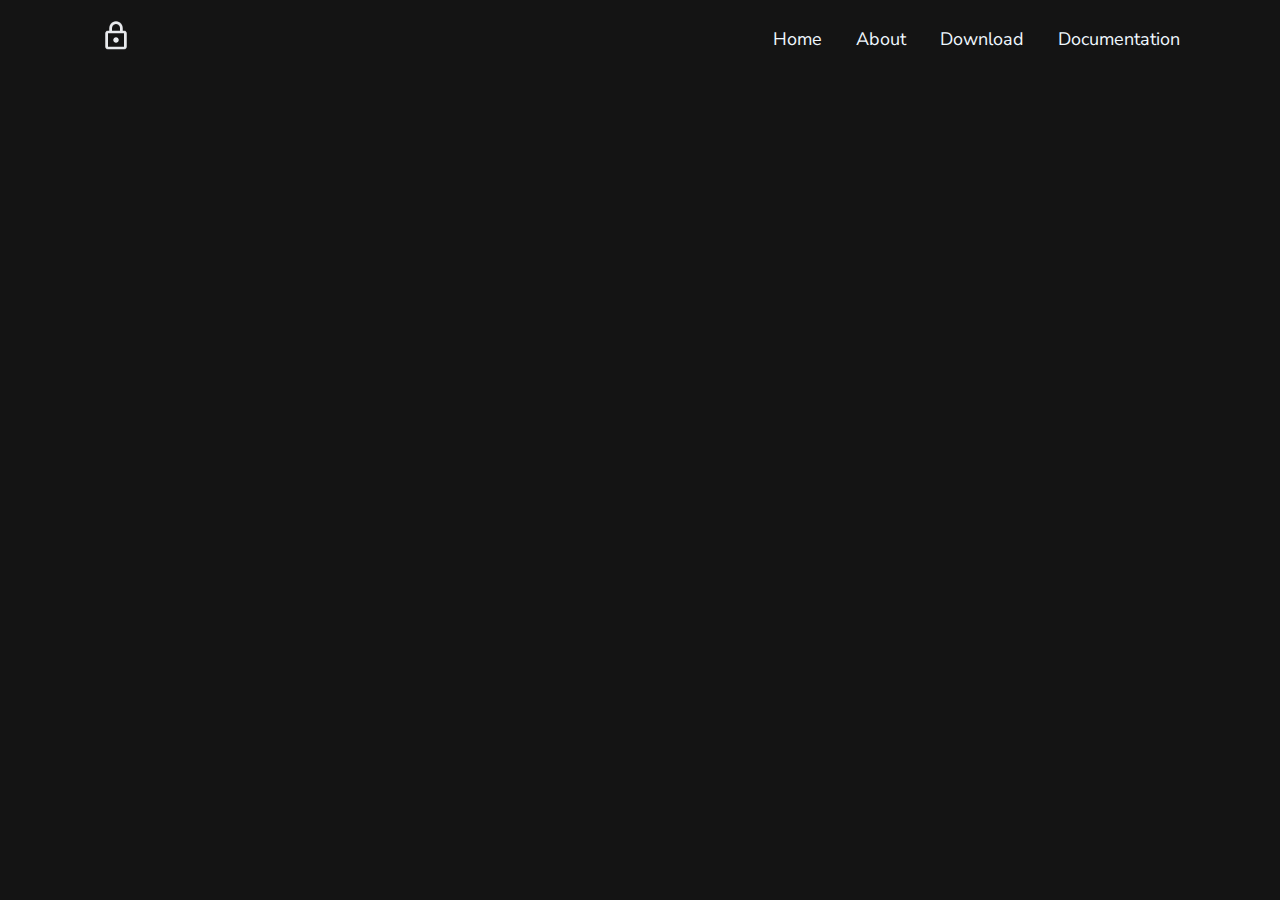
<file: pages/about.html>
<!DOCTYPE html>
<html lang="en">
<head>
    <meta charset="UTF-8">
    <meta name="viewport" content="width=device-width, initial-scale=1.0">
    <link rel="stylesheet" href="../styles/about.css">
    <title>About</title>
    <link rel="icon" type="image/x-icon" href="../images/favicon.png">
</head>
<body>
    <header class="header">
        <a href="https://followthefourleafedclover.github.io/locksmith" class="logo"><img src="../images/logo.png" width="32", height="32"></a>
        <nav class="topnav">
            <a class="active" href="https://followthefourleafedclover.github.io/locksmith">Home</a>
            <a href="./about.html">About</a>
            <a href="./download.html">Download</a>
            <a href="./documentation.html">Documentation</a>
        </nav>
    </header> 
    <div class="container">
        <h1 class="headings">Locksmith: Secure Discord Messaging Bot</h1>
        
        <p>Locksmith is an advanced Discord bot designed to facilitate end-to-end encrypted (E2EE) messaging between users. Developed in Python, Locksmith prioritizes data security and privacy with robust cryptographic protocols.</p>
      
        <h2 class="headings">Key Features:</h2>
        <ul>
          <li><strong>Encryption:</strong> Utilizes RSA algorithm with 2048-bit keys for secure message transmission. RSA is a widely recognized asymmetric encryption standard, ensuring confidentiality and authenticity of communications.</li>
          <li><strong>Hashing:</strong> Implements SHA-256 hashing, a cryptographic hash function developed by the National Security Agency (NSA) in the United States. SHA-256 generates irreversible hash values, enhancing data integrity and protection against tampering.</li>
          <li><strong>Privacy:</strong> Decrypted messages are ephermal, meaning they are deleted off of Discord's database once dismissed. </li>
        </ul>
      
        <h2 class="headings">Why Choose Locksmith?</h2>
        <ul>
          <li><strong>Security:</strong> Ensures end-to-end encryption of messages, safeguarding user communications from unauthorized access.</li>
          <li><strong>Privacy:</strong> Prioritizes user privacy with industry-standard encryption and hashing techniques.</li>
          <li><strong>Reliability:</strong> Built on proven cryptographic protocols to deliver secure and reliable messaging within Discord communities.</li>
        </ul>
      </div>
</body>
</html>
</file>
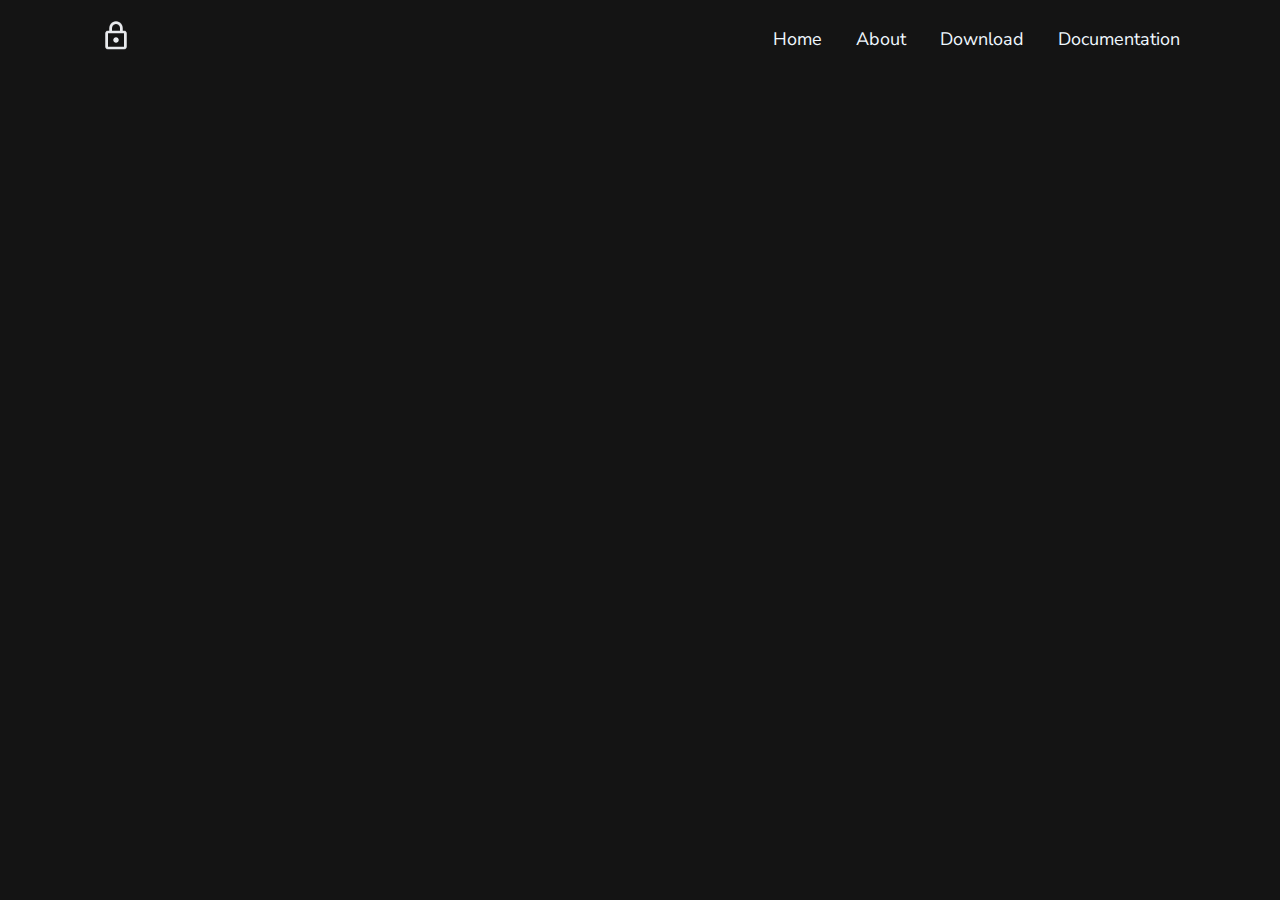
<file: pages/download.html>
<!DOCTYPE html>
<html lang="en">
<head>
    <meta charset="UTF-8">
    <meta name="viewport" content="width=device-width, initial-scale=1.0">
    <link rel="stylesheet" href="../styles/download.css">
    <title>Download</title>
    <link rel="icon" type="image/x-icon" href="../images/favicon.png">
    <script>
        function openInNewTab(url) {
          var win = window.open(url, '_blank');
          win.focus();
        }
    </script>
    
</head>
<body>
    <header class="header">
        <a href="https://followthefourleafedclover.github.io/locksmith" class="logo"><img src="../images/logo.png" width="32", height="32"></a>
        <nav class="topnav">
            <a class="active" href="https://followthefourleafedclover.github.io/locksmith">Home</a>
            <a href="./about.html">About</a>
            <a href="./download.html">Download</a>
            <a href="./documentation.html">Documentation</a>
        </nav>
    </header> 
    <div class="discord">
        <h1 class="downloadheader"><b>Add To Discord</b></h1>
        <button class="join" onclick="openInNewTab('https://discord.com/oauth2/authorize?client_id=1253422728585810021')"><svg xmlns="http://www.w3.org/2000/svg" width="50" height="50" fill="currentColor" class="bi bi-discord" viewBox="0 0 16 16">
            <path d="M13.545 2.907a13.2 13.2 0 0 0-3.257-1.011.05.05 0 0 0-.052.025c-.141.25-.297.577-.406.833a12.2 12.2 0 0 0-3.658 0 8 8 0 0 0-.412-.833.05.05 0 0 0-.052-.025c-1.125.194-2.22.534-3.257 1.011a.04.04 0 0 0-.021.018C.356 6.024-.213 9.047.066 12.032q.003.022.021.037a13.3 13.3 0 0 0 3.995 2.02.05.05 0 0 0 .056-.019q.463-.63.818-1.329a.05.05 0 0 0-.01-.059l-.018-.011a9 9 0 0 1-1.248-.595.05.05 0 0 1-.02-.066l.015-.019q.127-.095.248-.195a.05.05 0 0 1 .051-.007c2.619 1.196 5.454 1.196 8.041 0a.05.05 0 0 1 .053.007q.121.1.248.195a.05.05 0 0 1-.004.085 8 8 0 0 1-1.249.594.05.05 0 0 0-.03.03.05.05 0 0 0 .003.041c.24.465.515.909.817 1.329a.05.05 0 0 0 .056.019 13.2 13.2 0 0 0 4.001-2.02.05.05 0 0 0 .021-.037c.334-3.451-.559-6.449-2.366-9.106a.03.03 0 0 0-.02-.019m-8.198 7.307c-.789 0-1.438-.724-1.438-1.612s.637-1.613 1.438-1.613c.807 0 1.45.73 1.438 1.613 0 .888-.637 1.612-1.438 1.612m5.316 0c-.788 0-1.438-.724-1.438-1.612s.637-1.613 1.438-1.613c.807 0 1.451.73 1.438 1.613 0 .888-.631 1.612-1.438 1.612"/>
          </svg></button>
          <div class="legal-disclaimer">
            <h2 class="legal-head">Legal Disclaimer</h2>
            <p>
              By using our Discord bot, Locksmith, you acknowledge and agree that . . . 
            </p>
            <ul>
              <li>We are not responsible for any messages sent or actions taken by our bot that violate Discord's Terms of Service or Community Guidelines.</li>
              <li>You are solely responsible for the use and content generated by our bot.</li>
              <li>We do not endorse, support, or encourage any behavior or content that violates Discord's Terms of Service or Community Guidelines.</li>
              <li>Any misuse or abuse of our bot that results in violations of Discord's Terms of Service or Community Guidelines is strictly prohibited.</li>
              <li>We reserve the right to take action, including disabling access to our bot, in response to any misuse that violates Discord's policies.</li>
            </ul>
            <p>
              The Developer(s) disclaims all liability and responsibility for any consequences arising from the use of our bot in a manner that violates Discord's Terms of Service or Community Guidelines. 
            </p>
            <p>Users are advised to comply with Discord's policies and guidelines at all times when using our bot.</p>
          </div>
    </div>
    

    
</body>
</html>
</file>
<file: styles/about.css>
@import url('https://fonts.googleapis.com/css2?family=Nunito+Sans:ital,opsz,wght@0,6..12,200..1000;1,6..12,200..1000&display=swap');
@import url('https://fonts.googleapis.com/css2?family=Courier+Prime:ital,wght@0,400;0,700;1,400;1,700&family=Nunito+Sans:ital,opsz,wght@0,6..12,200..1000;1,6..12,200..1000&display=swap');
* {
    font-family: "Nunito Sans", sans-serif;
    font-optical-sizing: auto;
    font-weight: 28pxs;
    font-style: normal;
    font-variation-settings:
        "wdth" 100,
        "YTLC" 500;
    color:aliceblue; 
    margin: 0;
    padding: 0;
    box-sizing: border-box; 
}

body {
    background-color: #141414;
    display: flex;
}


#message {
    max-width: fit-content;
    margin-left: auto;
    margin-right: auto;
    margin-top:25%;
}


.displayText {
    font-family: "Courier Prime", monospace;
    font-weight: 400;
    font-style: normal;
    font-size: 36px;
    position: relative;
}

.displayText::after {
    content: "|";
    position: absolute;
    right: 0;
    color: white;
    background-color: #141414;
    width: 100%;
    animation: typing 3s steps(33) infinite alternate, line 1s infinite;
}

@keyframes typing {
    to {
        width: 0%;
    } 
}

@keyframes line {
    50% {
        color: transparent;
    } 
}
.header {
    position: fixed;
    top: 0;
    left: 0;
    width: 100%;
    padding: 20px 100px;
    background-color: #141414;
    display: flex;
    justify-content: space-between;
    align-items: center;
    z-index: 100;
}

.topnav a {
    position: relative;
    font-size: 18px;
    text-decoration: none;
    margin-left: 30px;
}

.topnav a::before {
    content: '';
    position: absolute;
    top: 100%;
    left: 0;
    width: 0%;
    height: 2px;
    background: white;
    
}

.topnav a:hover::before {
    animation: fillin 1s forwards;
}

@keyframes fillin {
    from {
        width: 0;
    }
    to {
        width: 100%;
    } 
}

.container {
    position: absolute;
    top: 150px;
    left: 10px;
    opacity: 0;
    overflow: auto;
    filter: blur(5px);
    animation: unblur 2s forwards;
}

@keyframes unblur {
    to {
      opacity: 1;
      filter: blur(0);
    }
  }

.headings {
    padding: 20px;
}
</file>
<file: styles/download.css>
@import url('https://fonts.googleapis.com/css2?family=Nunito+Sans:ital,opsz,wght@0,6..12,200..1000;1,6..12,200..1000&display=swap');
@import url('https://fonts.googleapis.com/css2?family=Courier+Prime:ital,wght@0,450;0,700;1,400;1,700&family=Nunito+Sans:ital,opsz,wght@0,6..12,200..1000;1,6..12,200..1000&display=swap');
* {
    font-family: "Nunito Sans", sans-serif;
    font-optical-sizing: auto;
    font-weight: 28pxs;
    font-style: normal;
    font-variation-settings:
        "wdth" 100,
        "YTLC" 500;
    color:aliceblue; 
    margin: 0;
    padding: 0;
    box-sizing: border-box; 
}

body {
    background-color: #141414;
    display: flex;
}


#message {
    max-width: fit-content;
    margin-left: auto;
    margin-right: auto;
    margin-top:25%;
}


.displayText {
    font-family: "Courier Prime", monospace;
    font-weight: 400;
    font-style: normal;
    font-size: 36px;
    position: relative;
}

.displayText::after {
    content: "|";
    position: absolute;
    right: 0;
    color: white;
    background-color: #141414;
    width: 100%;
    animation: typing 3s steps(33) infinite alternate, line 1s infinite;
}

@keyframes typing {
    to {
        width: 0%;
    } 
}

@keyframes line {
    50% {
        color: transparent;
    } 
}
.header {
    position: fixed;
    top: 0;
    left: 0;
    width: 100%;
    padding: 20px 100px;
    background-color: #141414;
    display: flex;
    justify-content: space-between;
    align-items: center;
    z-index: 100;
}

.topnav a {
    position: relative;
    font-size: 18px;
    text-decoration: none;
    margin-left: 30px;
}

.topnav a::before {
    content: '';
    position: absolute;
    top: 100%;
    left: 0;
    width: 0%;
    height: 2px;
    background: white;
    
}

.topnav a:hover::before {
    animation: fillin 1s forwards;
}

@keyframes fillin {
    from {
        width: 0;
    }
    to {
        width: 100%;
    } 
}

.join {
    z-index: 100;
    background-color: #5865F2;
    width: 500px;
    height: 100px;
    border-radius: 10px;
    border: #5865F2;
    margin: 0;
    position: absolute;
    top: 45%;
    left: 50%;
    -ms-transform: translate(-50%, -50%);
    transform: translate(-50%, -50%);
}
.downloadheader {
    z-index: 100;
    max-width: max-content;
    margin-left: auto;
    margin-right: auto;
    margin-top: 100px;
    padding: 5px 10px;
}

.discord {
    z-index: 100;
    margin-top: 150px;
    opacity: 0;
    filter: blur(5px);
    animation: unblur 2s forwards

}

@keyframes unblur {
    to {
      opacity: 1;
      filter: blur(0);
    }
  }

.legal-head {
    padding: 5px;
}

.legal-disclaimer {
   margin-left: 50px;
   margin-top: 200px;
}
</file>
